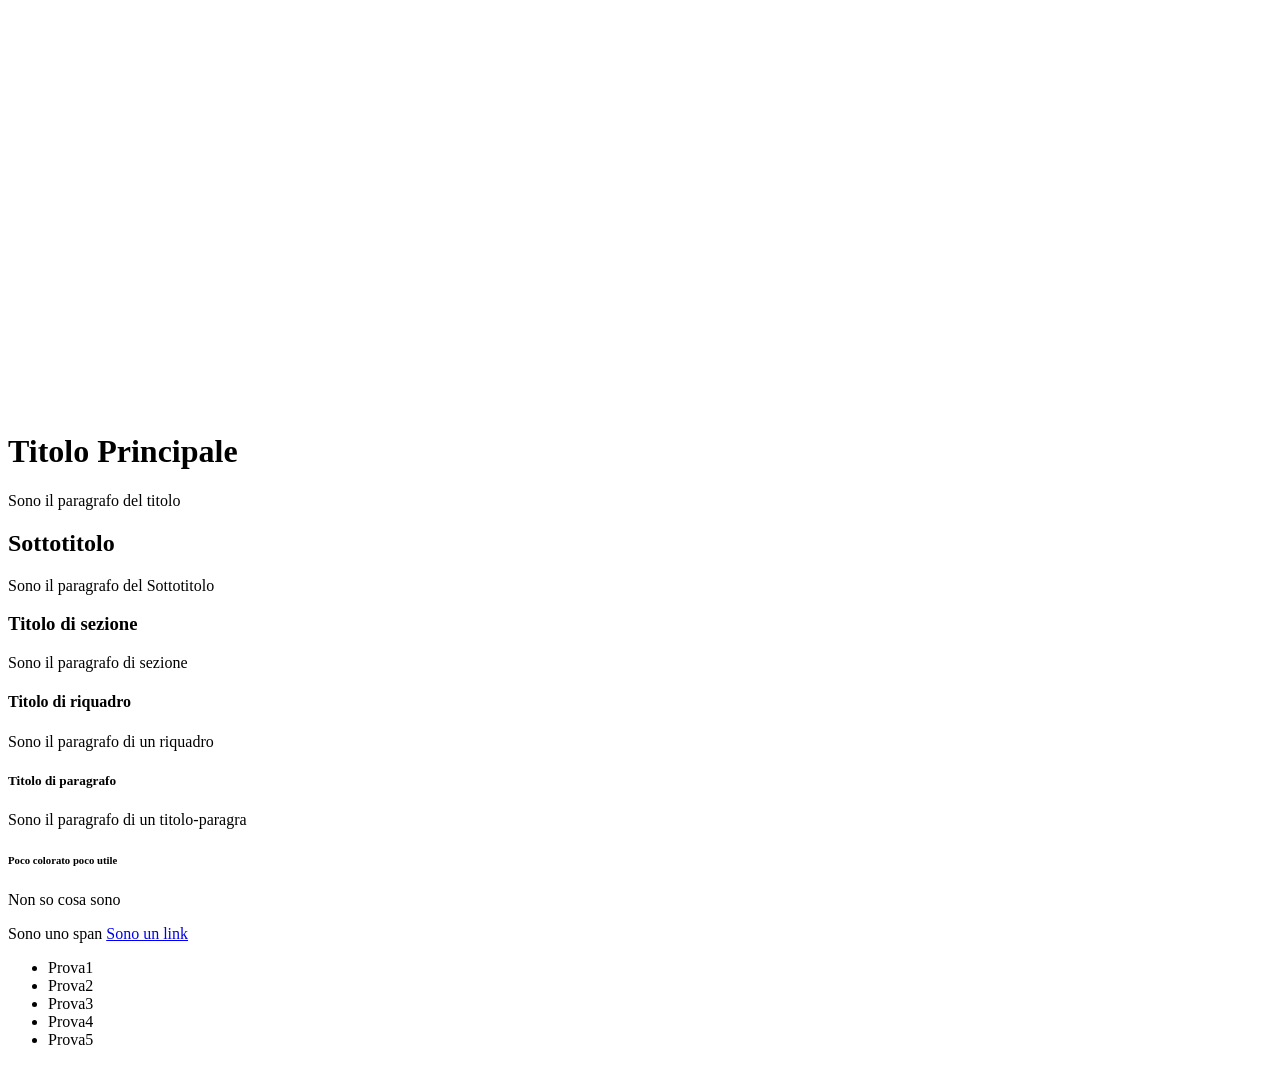
<file: Esercizi-Css-lezione2/index.html>
<!DOCTYPE html>
<html lang="en">
<head>
    <meta charset="UTF-8">
    <meta name="viewport" content="width=device-width, initial-scale=1.0">
    <title>Document</title>
</head>
<body>
    <div><!-- Esercizio iFrame -->
        <iframe src="https://www.youtube.com/watch?v=5jl8aGGw6IE" frameborder="0" width="400px" height="400px"></iframe>
    </div>
    <div><!-- Esercizio Selettori -->
        <!-- Esercizio Selettore Classe -->
        <h1 class="supp class2">Titolo Principale</h1>
        <p class="rgb">Sono il paragrafo del titolo</p>
        <h2 class="supp">Sottotitolo</h2>
        <p class="hex">Sono il paragrafo del Sottotitolo</p>
        
        <h3>Titolo di sezione</h3>
        <p class="rgba">Sono il paragrafo di sezione</p>
        
        <h4>Titolo di riquadro</h4>
        <p class="color">Sono il paragrafo di un riquadro</p>
        <!-- Esercizio selettore ID -->
        <h5 id="Noob">Titolo di paragrafo</h5>
        <p>Sono il paragrafo di un titolo-paragra</p>
        
        <h6>Poco colorato poco utile</h6>
        <p class="secondo" id="primo">Non so cosa sono</p>
        <span class="block">Sono uno span</span>
        <a class="lume" href="www.google.it">Sono un link</a>
    </div>
    <ul>
        <li>Prova1</li>
        <li>Prova2</li>
        <li>Prova3</li>
        <li>Prova4</li>
        <li>Prova5</li>
    </ul>
</body>
</html>
</file>
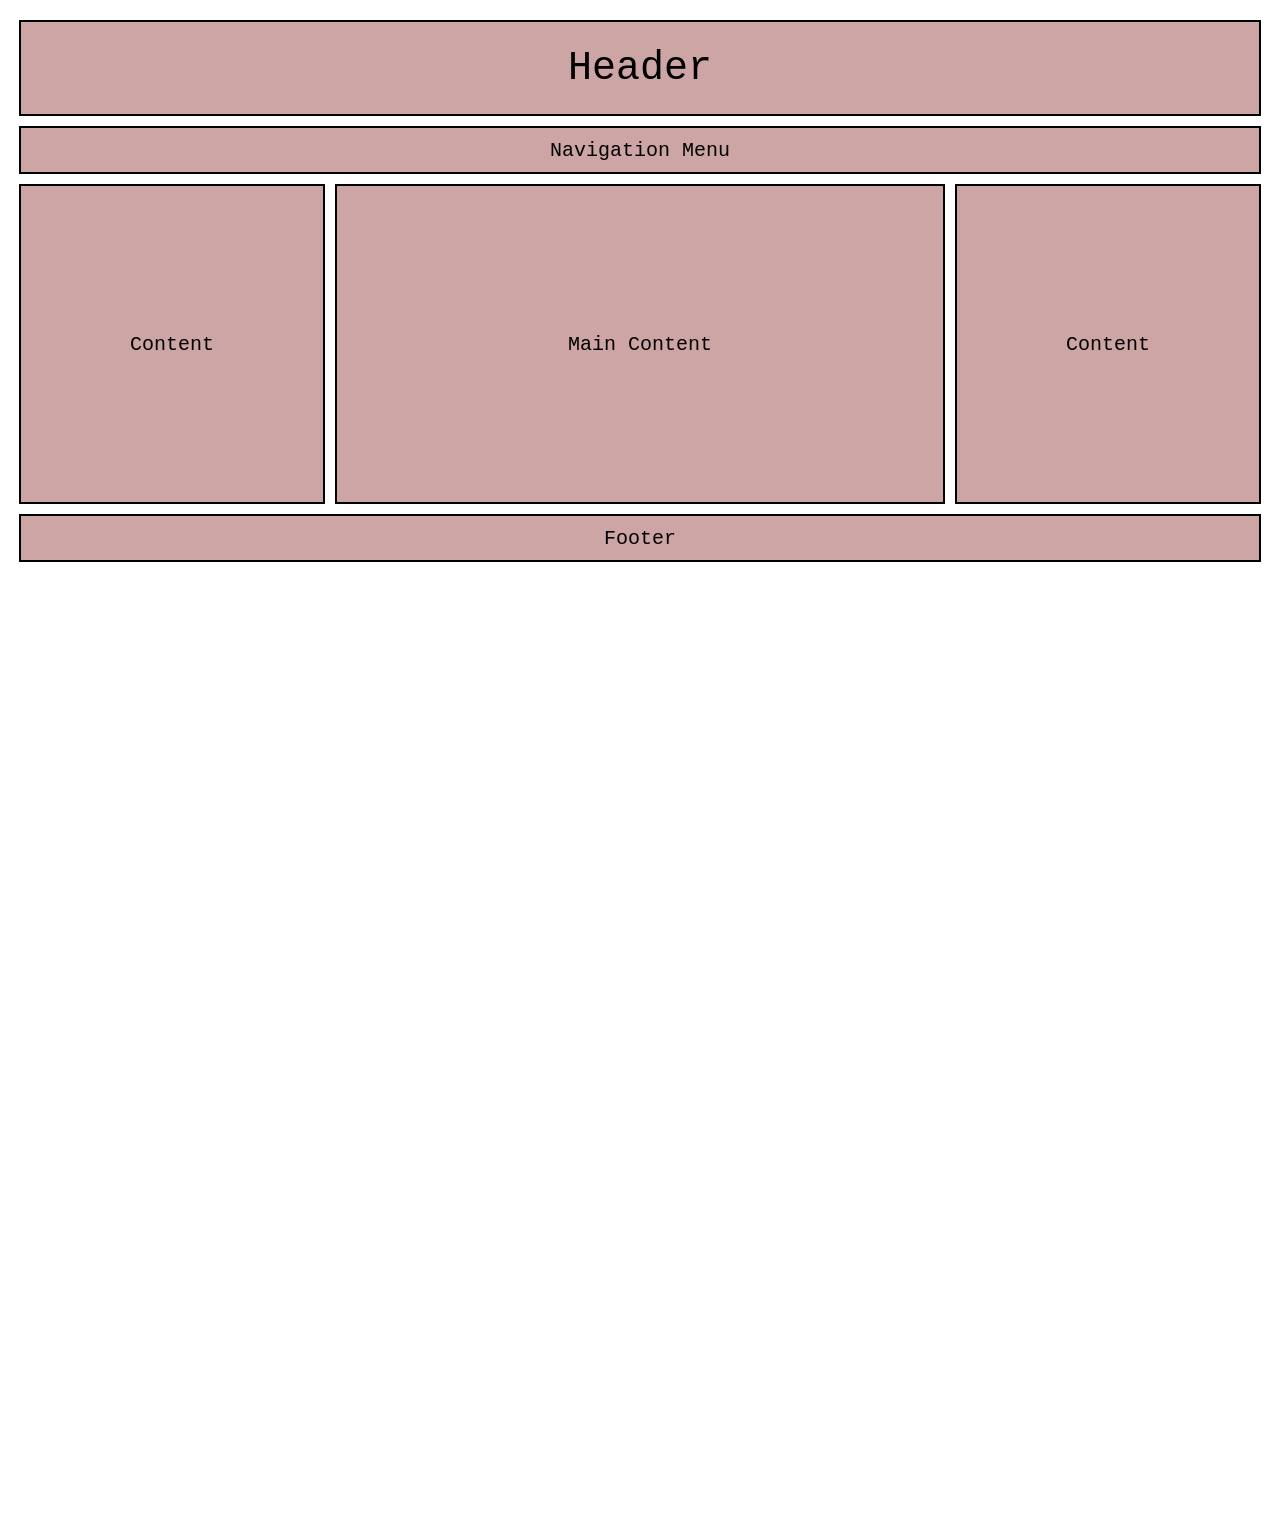
<file: Esercizi-Css-Lezione3.1/index.html>
<!DOCTYPE html>
<html lang="en">
<head>
    <meta charset="UTF-8">
    <meta name="viewport" content="width=device-width, initial-scale=1.0">
    <title>Document</title>
    <link rel="stylesheet" href="style.css">
</head>
<body>
    <header class="wrapper">
        <p>Header</p>
    </header>
    <nav class="wrapper">
        <p>Navigation Menu</p>
    </nav>
    <main class="wrapper">
        <div class="container">
            <div class="row">
                <aside class="col-4 as1 center">
                    <p class="content">Content</p>
                </aside>
                <section class="col-8 center">
                    <p class="content">Main Content</p>
                </section>
                <aside class="col-4 as2 center">
                    <p class="content">Content</p>
                </aside>
            </div>
        </div>
    </main>
    <footer class="wrapper">
        <p>Footer</p>
    </footer>
</body>
</html>
</file>
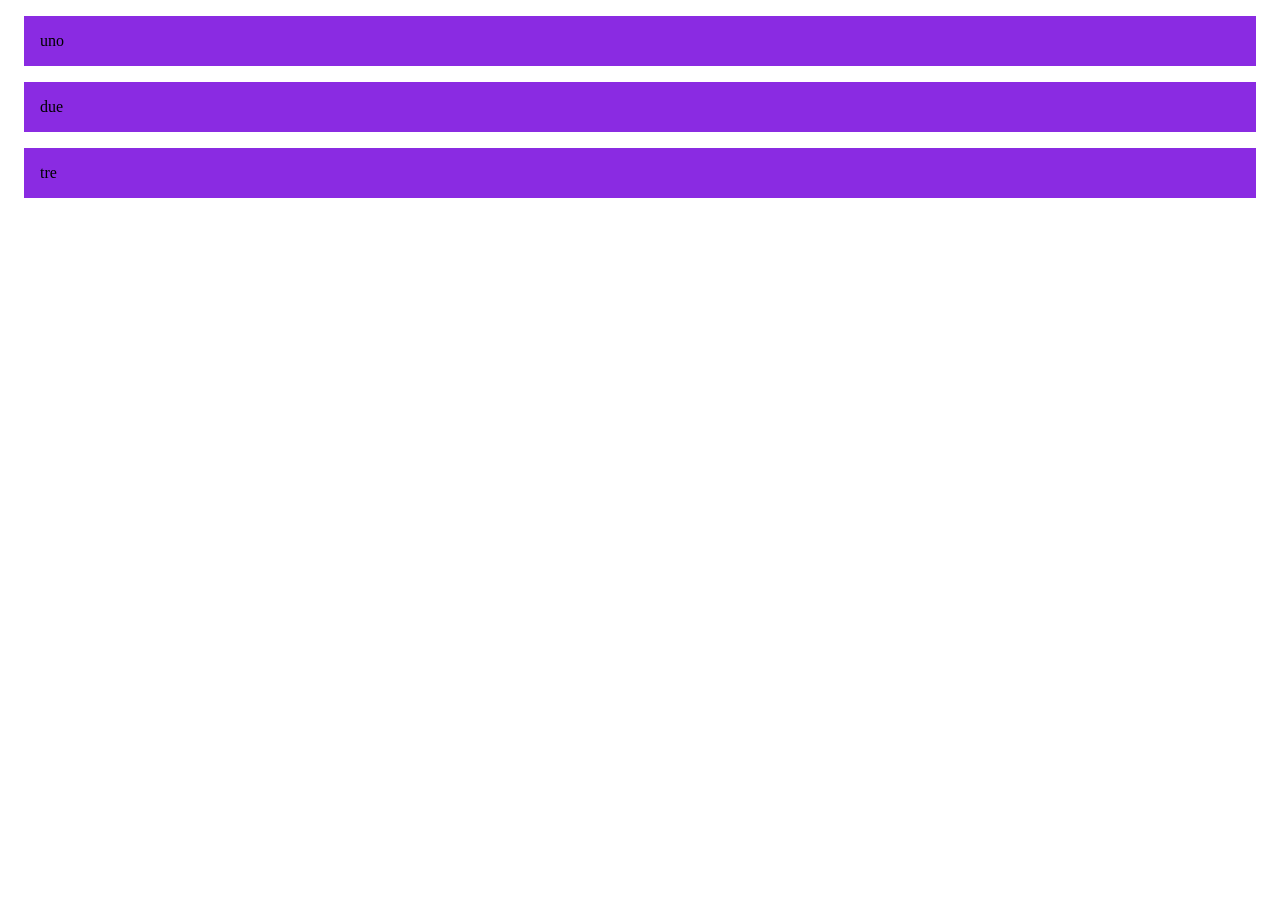
<file: Esercizi-Css-Lezione4/Ex-1-2/index.html>
<!DOCTYPE html>
<html lang="en">
<head>
    <meta charset="UTF-8">
    <meta name="viewport" content="width=device-width, initial-scale=1.0">
    <title>Document</title>
    <link rel="stylesheet" href="style.css">
</head>
<body>
    <div class="flexbox">
        <div>uno</div>
        <div>due</div>
        <div>tre</div>
    </div>
</body>
</html>
</file>
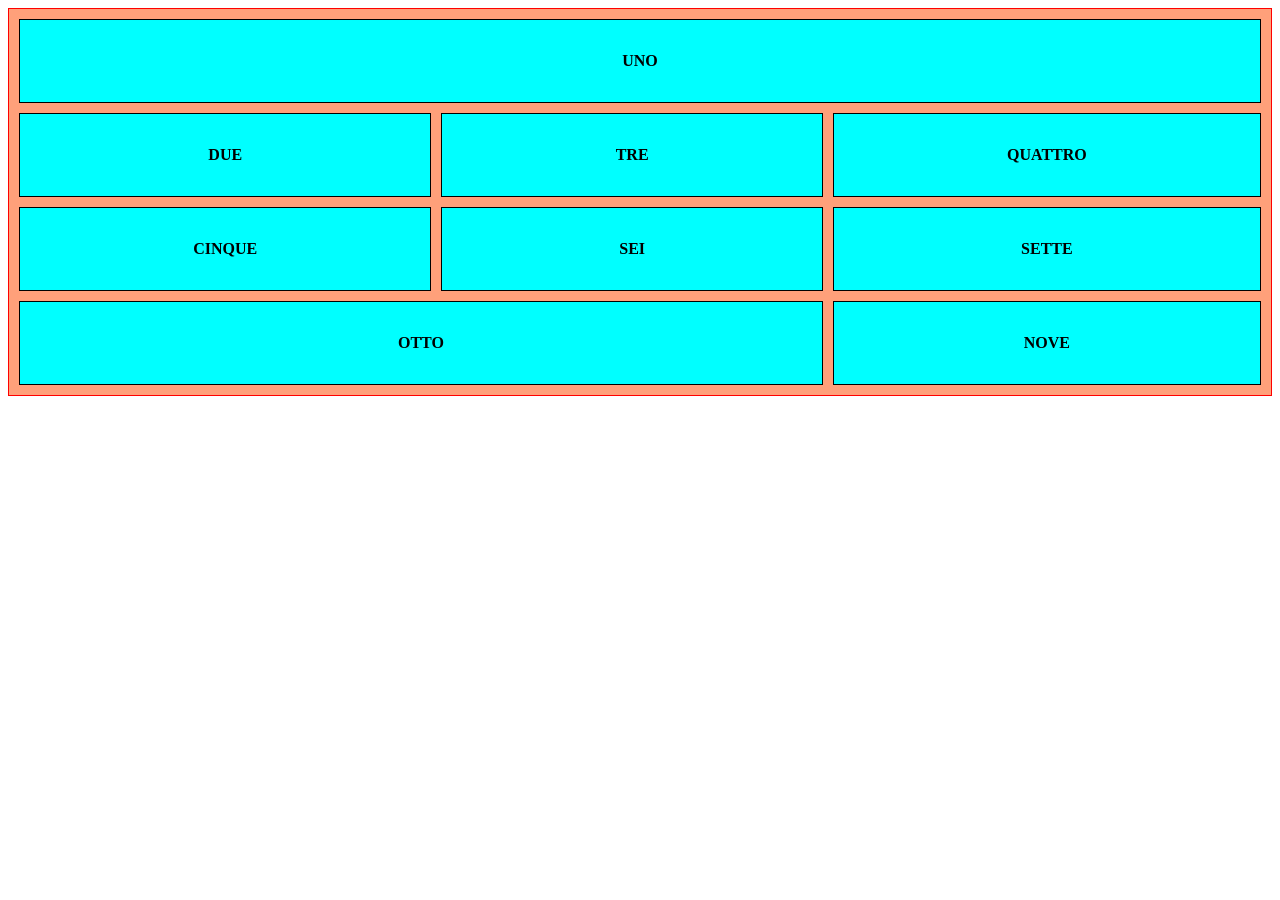
<file: Esercizi-Css-Lezione4/Ex-11-12-13/index.html>
<!DOCTYPE html>
<html lang="en">
<head>
    <meta charset="UTF-8">
    <meta name="viewport" content="width=device-width, initial-scale=1.0">
    <title>Document</title>
    <link rel="stylesheet" href="style.css">
</head>
<body>
    <div class="grid">
        <div class="grid-item merge1-4">uno</div>
        <div class="grid-item">due</div>
        <div class="grid-item">tre</div>
        <div class="grid-item">quattro</div>
        <div class="grid-item">cinque</div>
        <div class="grid-item">sei</div>
        <div class="grid-item">sette</div>
        <div class="grid-item merge8-9">otto</div>
        <div class="grid-item ">nove</div>
    </div>
</body>
</html>
</file>
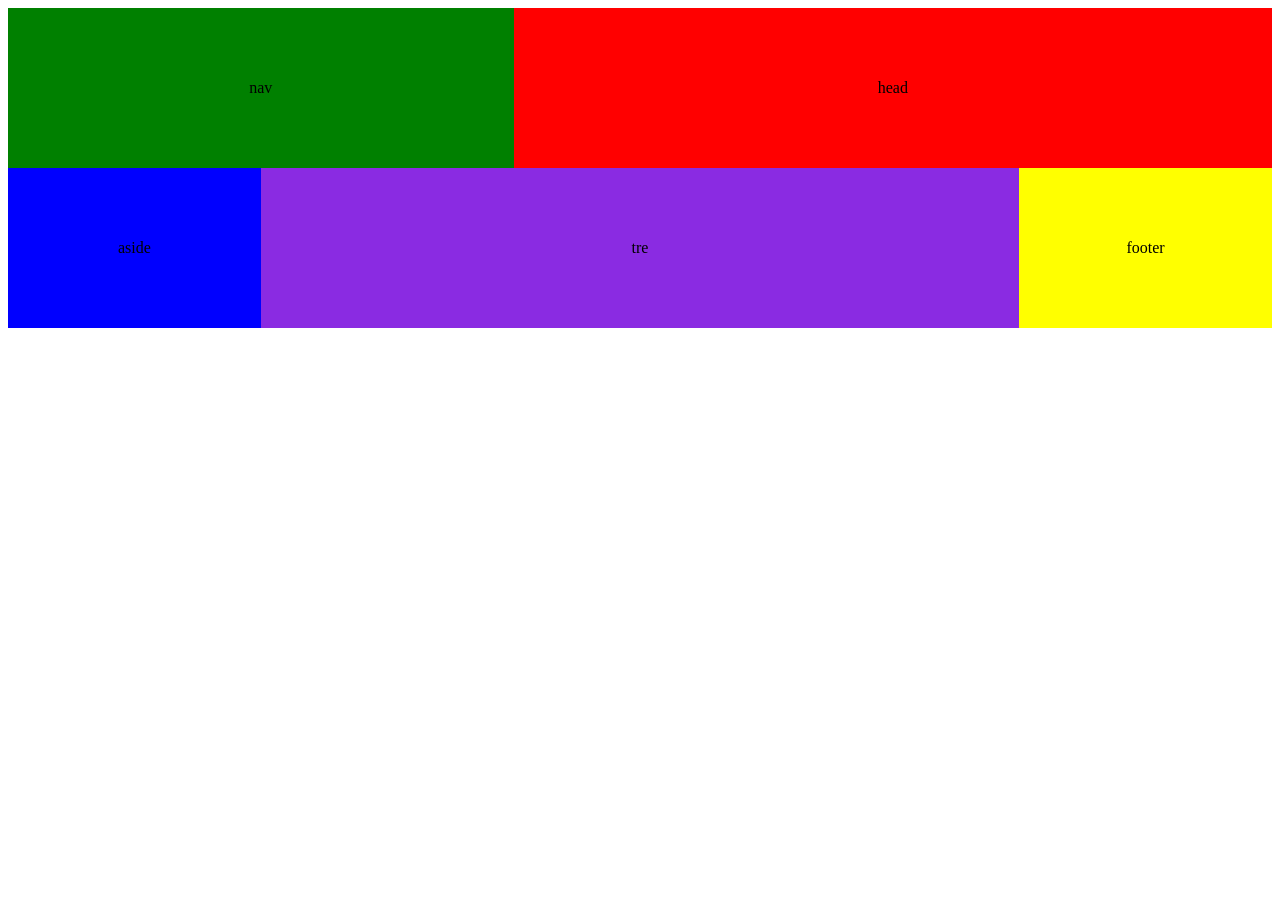
<file: Esercizi-Css-Lezione4/Ex-14-15-16/index.html>
<!DOCTYPE html>
<html lang="en">
<head>
    <meta charset="UTF-8">
    <meta name="viewport" content="width=device-width, initial-scale=1.0">
    <title>Document</title>
    <link rel="stylesheet" href="style.css">
</head>
<body>
    <div class="grid-template">
        <div class="head">head</div>
        <div class="nav">nav</div>
        <div class="main">tre</div>
        <div class="aside">aside</div>
        <div class="footer">footer</div>
    </div>
</body>
</html>
</file>
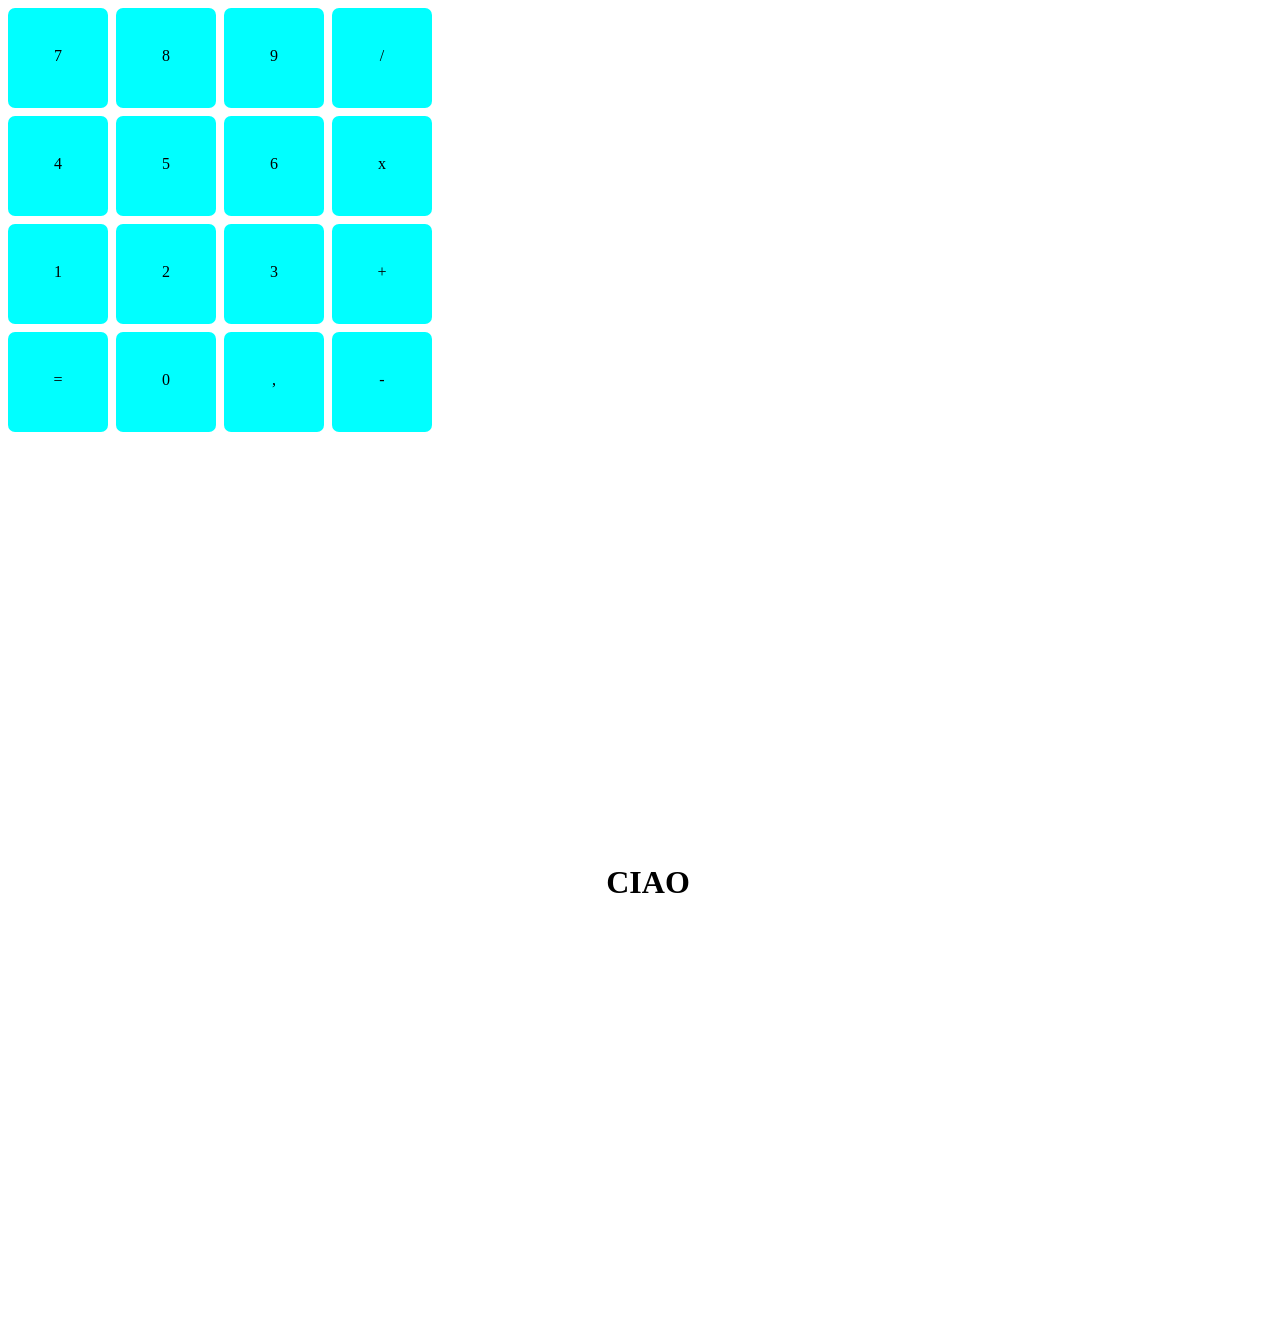
<file: Esercizi-Css-Lezione4/Ex-17-18-19-20/index.html>
<!-- <!DOCTYPE html>
<html lang="en">
<head>
    <meta charset="UTF-8">
    <meta name="viewport" content="width=device-width, initial-scale=1.0">
    <title>Document</title>
    <link rel="stylesheet" href="style.css">
</head>
<body>
    <div class="wrapper">
        <div class="container">
            <div class="calc-top">
                <div class="icon-box">
                    <div class="icon"></div>
                </div>
                <div class="type">
                    <p>STANDARD</p>
                </div>
                <div class="history">
                    <a href="">
                        <svg></svg>
                    </a>
                </div>
            </div>
            <div class="display">

            </div>
            <div class="grid-btns">
                6 bottoni piccoli sopra
                <div class="item head">MC</div>
                <div class="item head">MR</div>
                <div class="item head">M+</div>
                <div class="item head">M-</div>
                <div class="item head">MS</div>
                <div class="item head">M^</div>
                pulsanti della calcolatrice
                <div class="item body">%</div>
                <div class="item body">CE</div>
                <div class="item body">C</div>
                <div class="item body">DEL</div>
                <div class="item body">1/x</div>
                <div class="item body">x^2</div>
                <div class="item body">radicex</div>
                <div class="item body">/</div>
                <div class="item body">7</div>
                <div class="item body">8</div>
                <div class="item body">9</div>
                <div class="item body">X</div>
                <div class="item body">4</div>
                <div class="item body">5</div>
                <div class="item body">6</div>
                <div class="item body">-</div>
                <div class="item body">1</div>
                <div class="item body">2</div>
                <div class="item body">3</div>
                <div class="item body">+</div>
                <div class="item body">+/-</div>
                <div class="item body">0</div>
                <div class="item body">,</div>
                <div class="item body">=</div>
            </div>
        </div>
    </div>
</body>
</html> -->

<!DOCTYPE html>
<html lang="en">
<head>
    <meta charset="UTF-8">
    <meta name="viewport" content="width=device-width, initial-scale=1.0">
    <title>Document</title>
    <link rel="stylesheet" href="style.css">
</head>
<body>
    <div class="container">
        <div class="item">7</div>
        <div class="item">8</div>
        <div class="item">9</div>
        <div class="item">/</div>
        <div class="item">4</div>
        <div class="item">5</div>
        <div class="item">6</div>
        <div class="item">x</div>
        <div class="item">1</div>
        <div class="item">2</div>
        <div class="item">3</div>
        <div class="item">+</div>
        <div class="item">=</div>
        <div class="item">0</div>
        <div class="item">,</div>
        <div class="item">-</div>
    </div>
    <div class="fullscreen">
        <span>ciao</span>
    </div>
</body>
</html>
</file>
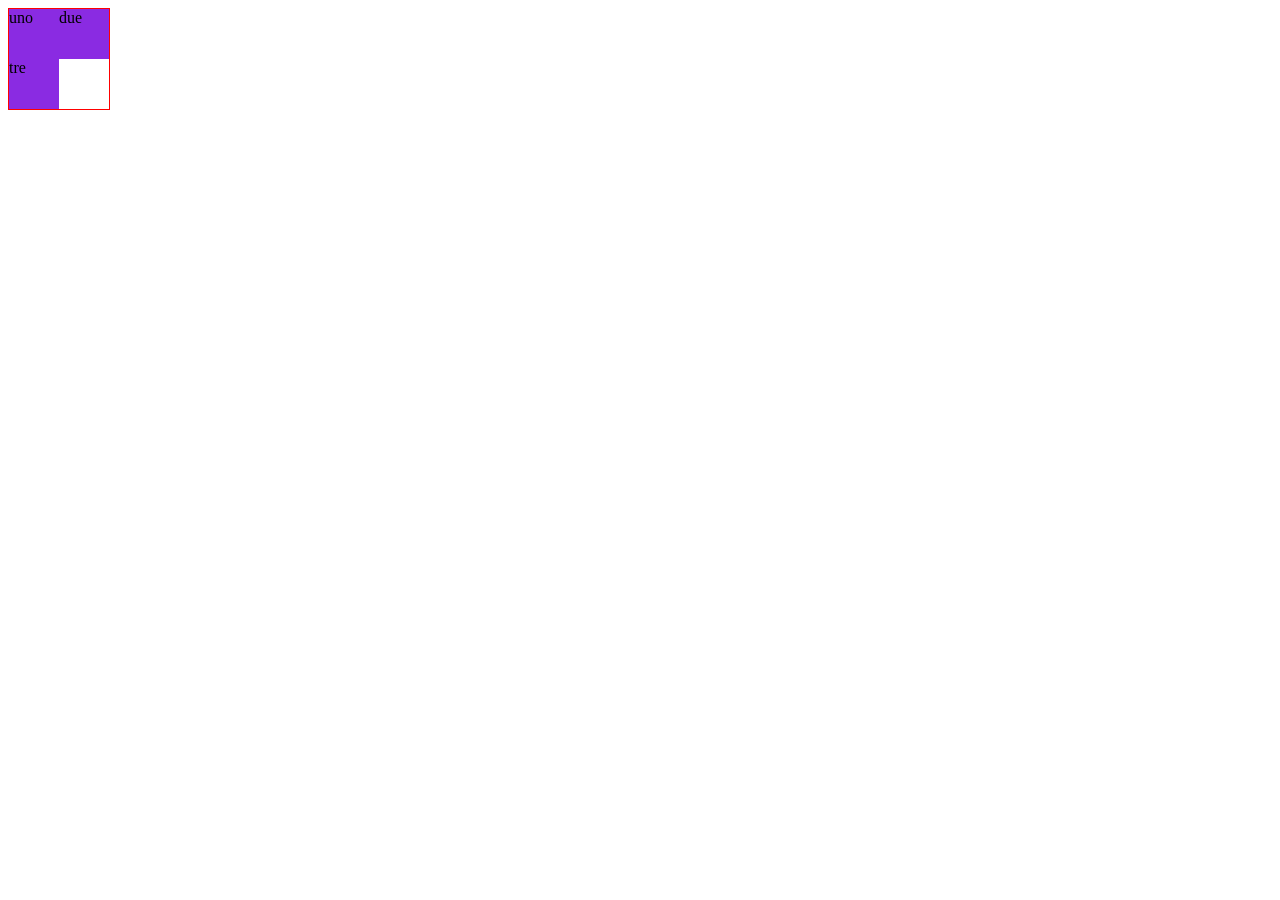
<file: Esercizi-Css-Lezione4/Ex-4/index.html>
<!DOCTYPE html>
<html lang="en">
<head>
    <meta charset="UTF-8">
    <meta name="viewport" content="width=device-width, initial-scale=1.0">
    <title>Document</title>
    <link rel="stylesheet" href="style.css">
</head>
<body>
    <div class="container">
        <div>uno</div>
        <div>due</div>
        <div>tre</div>
    </div>
</body>
</html>
</file>
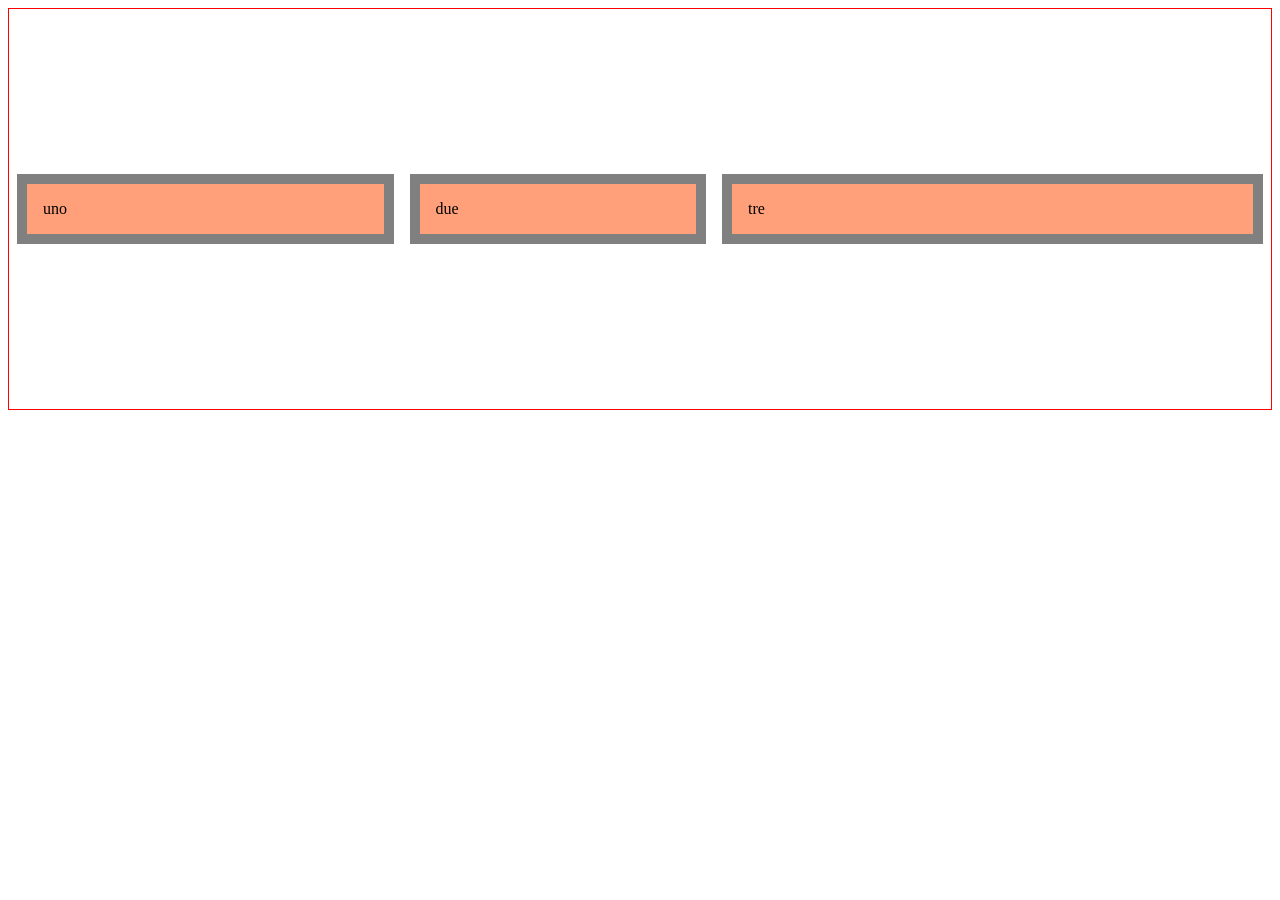
<file: Esercizi-Css-Lezione4/Ex-5-6-7-8-9/index.html>
<!DOCTYPE html>
<html lang="en">
<head>
    <meta charset="UTF-8">
    <meta name="viewport" content="width=device-width, initial-scale=1.0">
    <title>Document</title>
    <link rel="stylesheet" href="style.css">
</head>
<body>
    <div class="container">
        <div class="shrink">uno</div>
        <div class="basis">due</div>
        <div class="grow">tre</div>
    </div>
</body>
</html>
</file>
<file: Esercizi-Css-Lezione3.1/style.css>
:root{
    --global-font-size: 16px;
    --col-base-w: calc(100% / 12);
}

*{
    margin: 0;
    padding: 0;
    box-sizing: border-box;
}

html,body{
    font-family: 'Courier New', Courier, monospace;
    color: black;
    height: 1500px;
}

.wrapper{
    width: 97%;
    display: flex;
    justify-content: center;
    align-items: center;
    margin-right: auto;
    margin-left: auto;
    border: 2px solid black;
    flex-direction: column;
}

.wrapper .container{
    width: 100%;
    display: flex;
    justify-content: center;
}

.wrapper .container .row {
    display: flex;
    width: 100%;
    margin-left: auto;
    margin-right: auto;
}

header{
    margin-top: 20px;
    height: 6rem;
    background-color: rgb(206, 165, 165);   
}

nav{
    margin-top: 10px;
    height: 3rem;
    background-color: rgb(206, 165, 165);
}

header p{
    font-size: 40px;
    font-weight: 500;
}

nav p{
    font-size: 20px;
    font-weight: 500;
}

main{
    margin-top: 10px;
    border: none !important;
}

.content{
    width: 100%;
    height: 20rem;
    background-color: rgb(206, 165, 165);
    border: 2px solid black;
}

.as1{
    margin-right: 10px;
}

.as2{
    margin-left: 10px;
}

.center p{
    display: flex;
    justify-content: center;
    align-items: center;
    font-size: 20px;
    font-weight: 500;
}

footer{
    margin-top: 10px;
    height: 3rem;
    background-color: rgb(206, 165, 165);
}

footer p{
    font-size: 20px;
    font-weight: 500;
}

.col-1 {
    width: var(--col-base-w)
}

.col-2 {
    width: calc(var(--col-base-w) * 2);
}

.col-3 {
    width: calc(var(--col-base-w) * 3);
}

.col-4 {
    width: calc(var(--col-base-w) * 4);
}

.col-5 {
    width: calc(var(--col-base-w) * 5);
}

.col-6 {
    width: calc(var(--col-base-w) * 6);
}

.col-7 {
    width: calc(var(--col-base-w) * 7);
}

.col-8 {
    width: calc(var(--col-base-w) * 8);
}

.col-9 {
    width: calc(var(--col-base-w) * 9);
}

.col-10 {
    width: calc(var(--col-base-w) * 10);
}

.col-11 {
    width: calc(var(--col-base-w) * 11);
}

.col-12 {
    width: calc(var(--col-base-w) * 12);
}
</file>
<file: Esercizi-Css-Lezione4/Ex-1-2/style.css>
.container .flexbox{
    display: flex;
    flex-direction: column;
}

.flexbox div{
    padding: 1rem;
    margin: 1rem;
    background-color: blueviolet;
}
</file>
<file: Esercizi-Css-Lezione4/Ex-11-12-13/style.css>
body .grid{
    display: grid;
    grid-template-columns: auto auto auto;
    grid-template-rows: auto auto auto;
    gap: 10px;
    padding: 10px;
    border: 1px solid red;
    background-color: lightsalmon;
    grid-template: auto;
}

body .grid .grid-item{
    padding: 2rem;
    text-transform: uppercase;
    font-weight: 600;
    color: black;
    background-color: aqua;
    text-align: center;
    border: 1px solid black;
}

.merge8-9{
    grid-column: 1/3;
}   

.merge1-4{
    grid-column: 1/4;
}
</file>
<file: Esercizi-Css-Lezione4/Ex-14-15-16/style.css>
.grid-template{
    display: grid;
    width: 100%;
    height: 300px;
    grid-template: 
    "nav nav head head head" 1fr
    "aside main main main footer" 2fr / 1fr 1fr 1fr 1fr 1fr;
    text-align: center;
    line-height: 10rem;
}

.head{
    background-color: red;
    grid-area: head;
}

.nav{
    background-color: green;
    grid-area: nav;
}

.main{
    background-color: blueviolet;
    grid-area: main;
}

.aside{
    background-color: blue;
    grid-area: aside;
}

.footer{
    background-color: yellow;
    grid-area: footer;
}
</file>
<file: Esercizi-Css-Lezione4/Ex-17-18-19-20/style.css>
/* *{
    margin: 0;
    padding: 0;
    box-sizing: border-box;
}

.wrapper{
    width: 100%;
}

.wrapper .container{
    max-width: 38rem;
    height: 48rem;
    margin-left: auto;
    margin-right: auto;
    background-color: lightgray;
}

.wrapper .container .calc-top{
    width: 100%;
    height: 3rem;
    display: flex;
}

.wrapper .container .calc-top .icon-box{
    width: 4rem;
    height: 3rem;
    display: flex;
    align-items: center;
    justify-content: center;
}

.wrapper .container .calc-top .icon-box .icon{
    width: 2rem;
    height: 0.2rem;
    background-color: black;
    position: relative;
    display: block;
}

.wrapper .container .calc-top .icon-box .icon::before,.wrapper .container .calc-top .icon-box .icon::after{
    position: absolute;
    content: "";
    display: block;
    height: 100%;
    width: 100%;
    background-color: black;
}

.wrapper .container .calc-top .icon-box .icon::before{
    top: -10px;
}

.wrapper .container .calc-top .icon-box .icon::after{
    top: 10px;
}

.wrapper .container .calc-top .type{
    display: flex;
    width: 10rem;
    align-items: center;
    justify-content: center;
}

.wrapper .container .display{
    height: 5rem;
    border: 3px solid black;
    border-radius: 2%;
}

.wrapper .container */

.container{
    display: grid;
    grid-template-columns: repeat(4,100px);
    grid-template-rows: repeat(4,100px);
    gap: 0.5rem;
}

.container .item{
    background-color: aqua;
    border-radius: 7%;
    text-align: center;
    line-height: 6rem;
}

.fullscreen{
    width: 100vw;
    height: 100vh;
    display: flex;
    align-items: center;
    justify-content: center;
}

.fullscreen span{
    font-size: 32px;
    text-transform: uppercase;
    font-weight: 800;
}

@media screen and (max-width: 768px){

    html{
        background-color: blue;
    }    
}
</file>
<file: Esercizi-Css-Lezione4/Ex-4/style.css>
.container{
    display: flex;
    flex-direction: row;
    flex-wrap: wrap;
    width: 100px;
    height: 100px;
    border: 1px solid red;
}

.container div{
    width: 50px;
    height: 50px;
    background-color: blueviolet;
}
</file>
<file: Esercizi-Css-Lezione4/Ex-5-6-7-8-9/style.css>
.container{
    display: flex;
    flex-direction: row;
    height: 400px;
    align-items: center;
    justify-content: center;
    border: 1px solid red;
}

.container div{
    margin: 0.5rem;
    padding: 1rem;
    width: 10rem;
    background-color: lightsalmon;
    border: 10px solid grey;
    flex-grow: 1;
}

.container .grow{
    flex-grow: 2;
}

.container .basis{
    flex-basis: 5rem;
}

.container .shrink{
    flex-shrink: 3;
}
</file>
